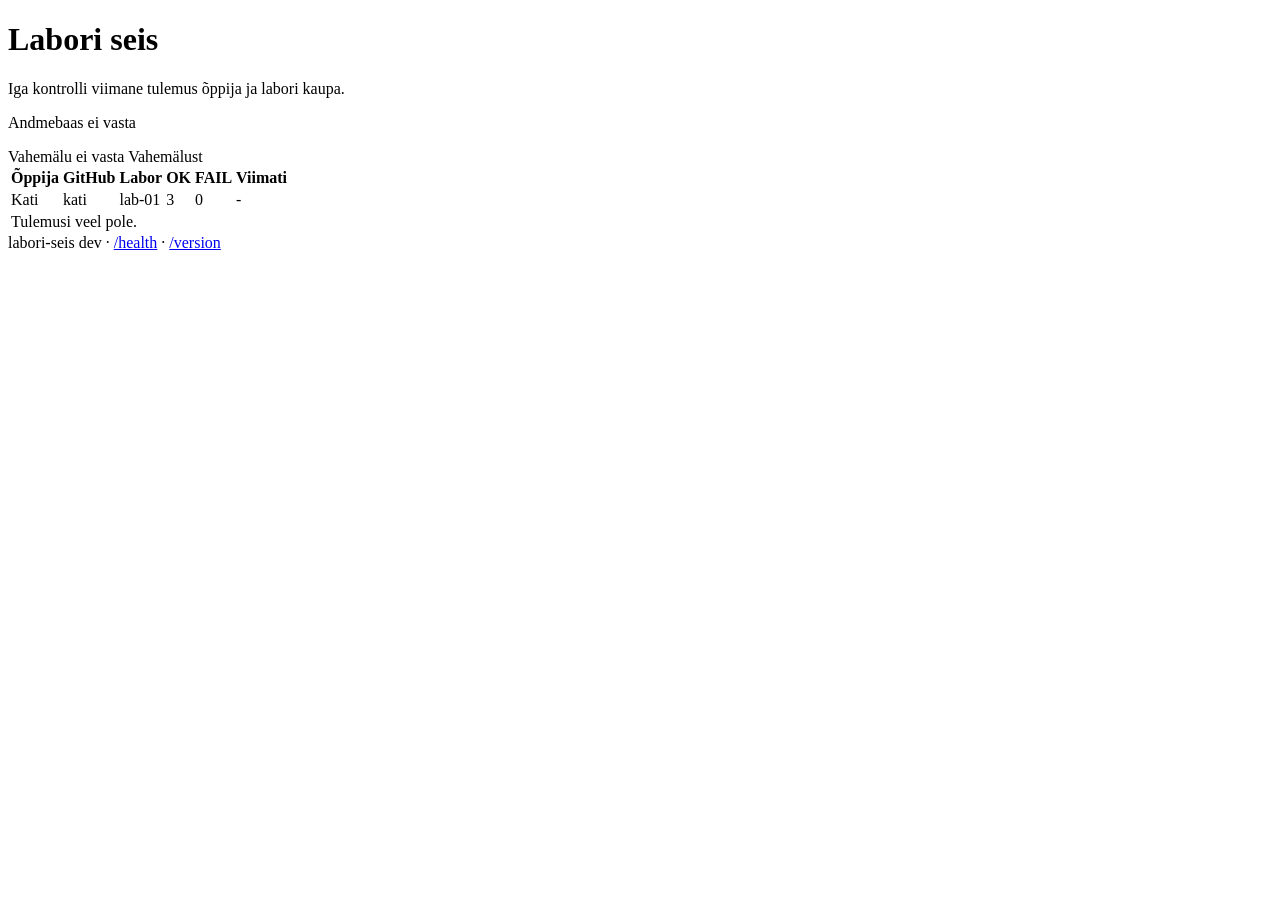
<file: src/main/resources/templates/index.html>
<!DOCTYPE html>
<html lang="et" xmlns:th="http://www.thymeleaf.org">
<head>
  <meta charset="UTF-8">
  <meta name="viewport" content="width=device-width, initial-scale=1">
  <title>Labori seis</title>
  <link rel="stylesheet" th:href="@{/style.css}">
</head>
<body>
<h1>Labori seis</h1>
<p class="muted">Iga kontrolli viimane tulemus õppija ja labori kaupa.</p>

<p th:if="${dbError}" class="badge">Andmebaas ei vasta</p>

<div th:if="${view != null}">
  <span th:if="${!view.cacheAvailable() and !view.fromCache()}" class="badge">Vahemälu ei vasta</span>
  <span th:if="${view.fromCache()}" class="badge info">Vahemälust</span>

  <table>
    <thead>
    <tr><th>Õppija</th><th>GitHub</th><th>Labor</th><th>OK</th><th>FAIL</th><th>Viimati</th></tr>
    </thead>
    <tbody>
    <tr th:each="r : ${view.rows()}">
      <td th:text="${r.student()}">Kati</td>
      <td th:text="${r.github()}">kati</td>
      <td th:text="${r.lab()}">lab-01</td>
      <td class="ok" th:text="${r.ok()}">3</td>
      <td th:classappend="${r.fail() > 0} ? 'fail'" th:text="${r.fail()}">0</td>
      <td th:text="${fmt.time(r.last())}">-</td>
    </tr>
    <tr th:if="${view.rows().isEmpty()}"><td colspan="6" class="muted">Tulemusi veel pole.</td></tr>
    </tbody>
  </table>
</div>

<footer class="muted">labori-seis <span th:text="${version}">dev</span> · <a href="/health">/health</a> · <a href="/version">/version</a></footer>
</body>
</html>
</file>
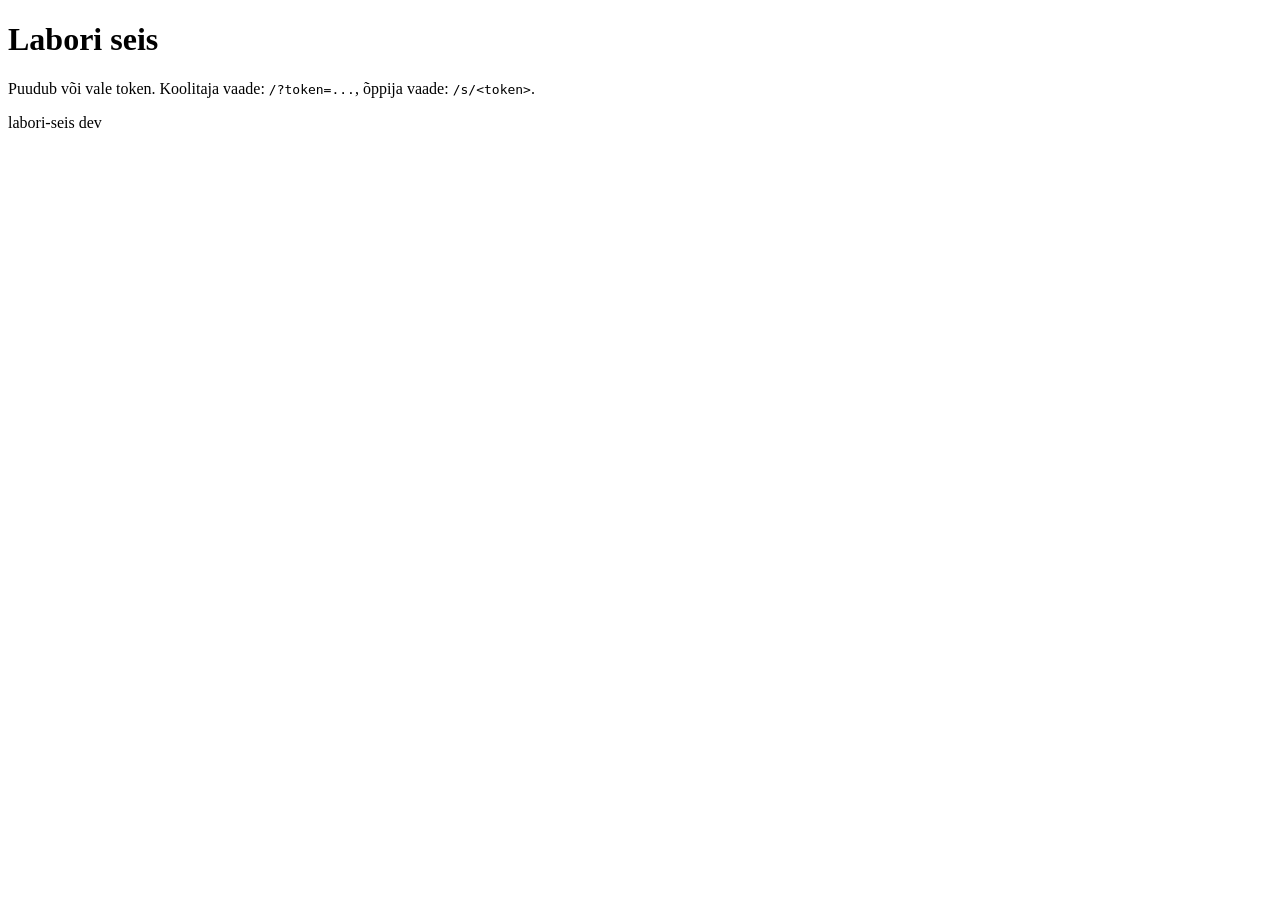
<file: src/main/resources/templates/login.html>
<!DOCTYPE html>
<html lang="et" xmlns:th="http://www.thymeleaf.org">
<head>
  <meta charset="UTF-8">
  <meta name="viewport" content="width=device-width, initial-scale=1">
  <title>Labori seis</title>
  <link rel="stylesheet" th:href="@{/style.css}">
</head>
<body>
<h1>Labori seis</h1>
<p>Puudub või vale token. Koolitaja vaade: <code>/?token=...</code>, õppija vaade: <code>/s/&lt;token&gt;</code>.</p>
<footer class="muted">labori-seis <span th:text="${version}">dev</span></footer>
</body>
</html>
</file>
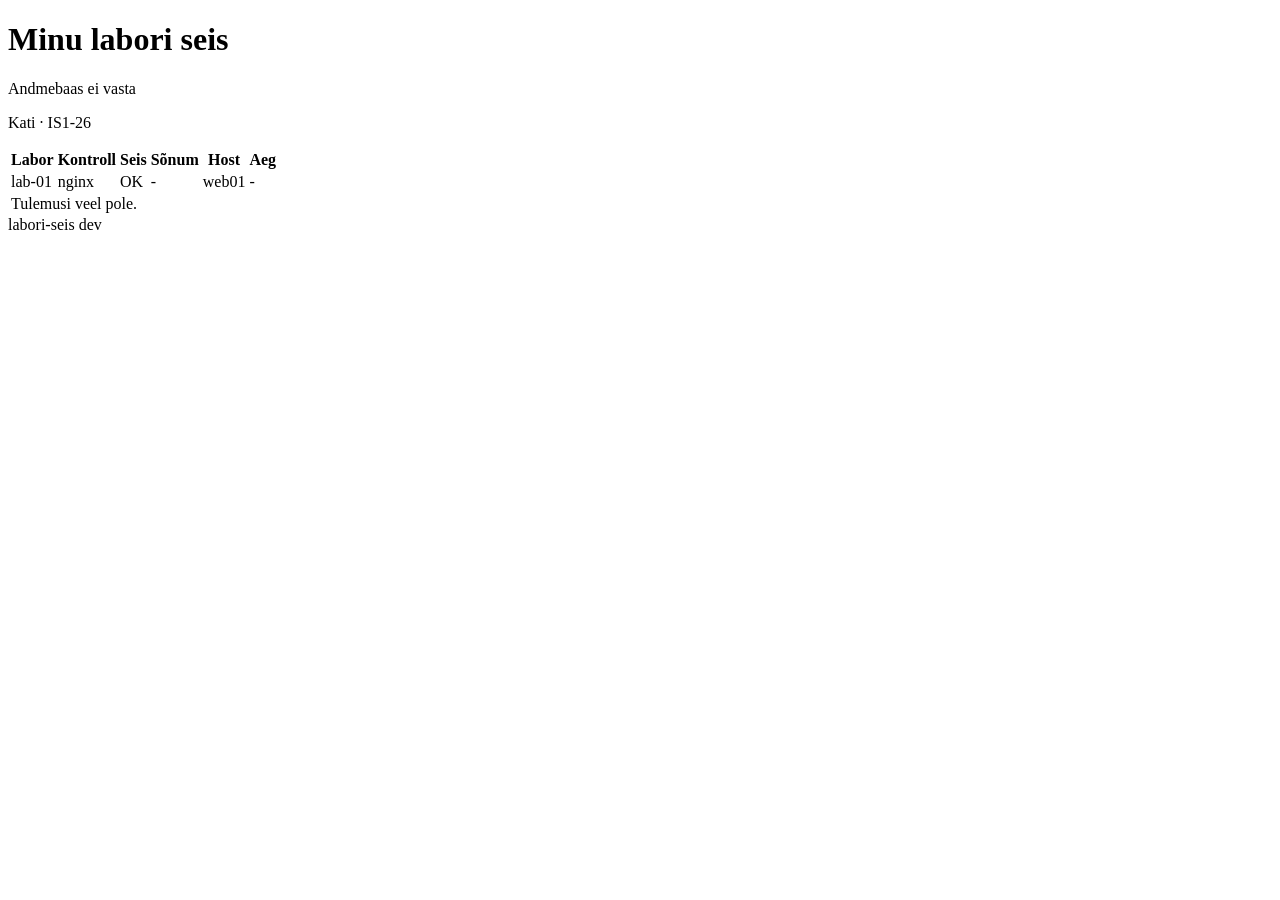
<file: src/main/resources/templates/student.html>
<!DOCTYPE html>
<html lang="et" xmlns:th="http://www.thymeleaf.org">
<head>
  <meta charset="UTF-8">
  <meta name="viewport" content="width=device-width, initial-scale=1">
  <title>Minu labori seis</title>
  <link rel="stylesheet" th:href="@{/style.css}">
</head>
<body>
<h1>Minu labori seis</h1>
<p th:if="${dbError}" class="badge">Andmebaas ei vasta</p>

<div th:if="${student != null}">
  <p class="muted" th:text="${student.name()} + ' · ' + ${student.courseCode()}">Kati · IS1-26</p>
  <table>
    <thead><tr><th>Labor</th><th>Kontroll</th><th>Seis</th><th>Sõnum</th><th>Host</th><th>Aeg</th></tr></thead>
    <tbody>
    <tr th:each="r : ${results}">
      <td th:text="${r.lab()}">lab-01</td>
      <td th:text="${r.check()}">nginx</td>
      <td th:class="${r.status() == 'OK'} ? 'ok' : 'fail'" th:text="${r.status()}">OK</td>
      <td th:text="${r.message()}">-</td>
      <td th:text="${r.host()}">web01</td>
      <td th:text="${fmt.time(r.receivedAt())}">-</td>
    </tr>
    <tr th:if="${results.isEmpty()}"><td colspan="6" class="muted">Tulemusi veel pole.</td></tr>
    </tbody>
  </table>
</div>

<footer class="muted">labori-seis <span th:text="${version}">dev</span></footer>
</body>
</html>
</file>
